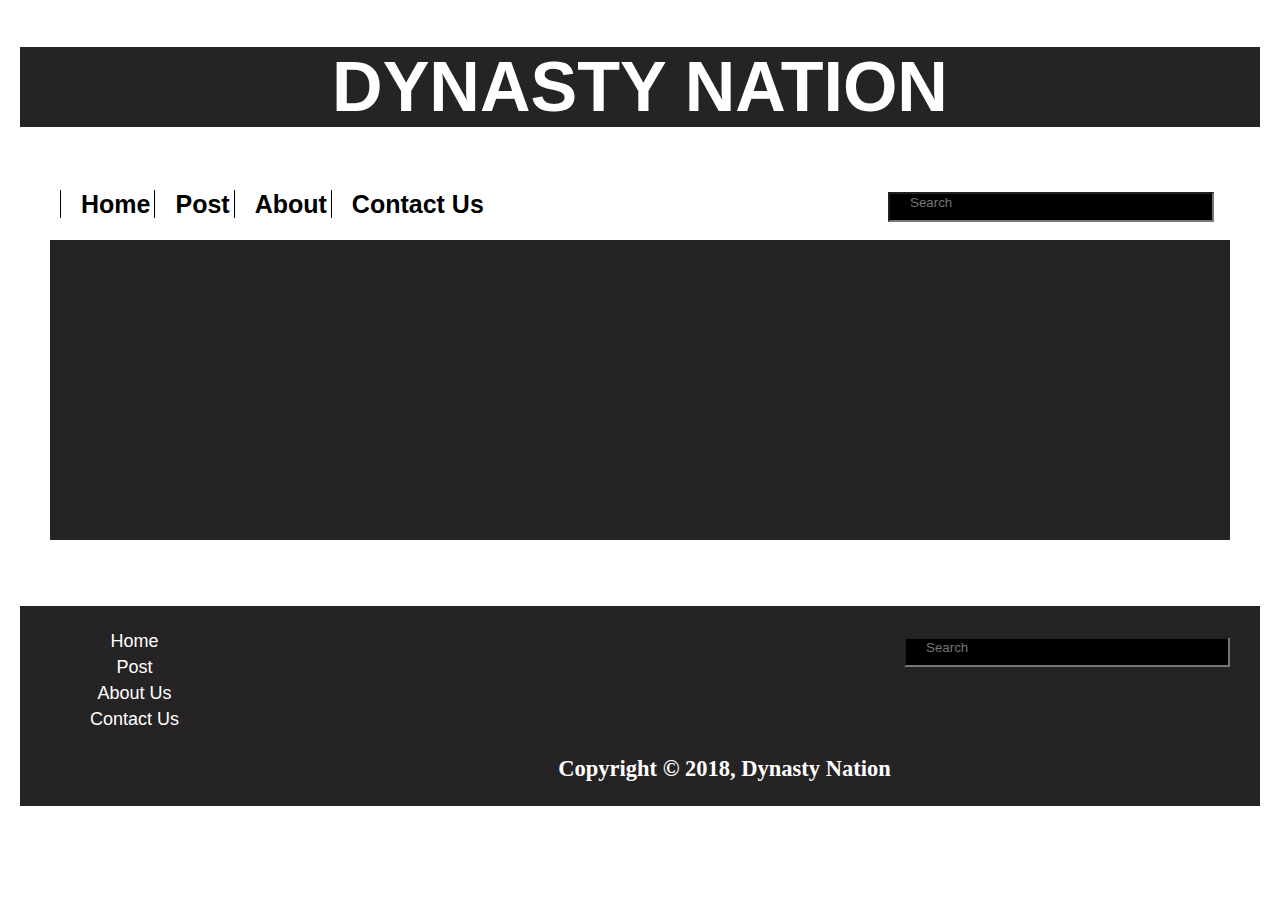
<file: Aboutus.html>
<!DOCTYPE html>
<html>
    <title>About/dynastynation.com</title>
    <link rel="stylesheet" type="text/css" href="dynastystyler.css">
    <body>
            <header id="Main-header">
                    <h1>DYNASTY NATION</h1>
                </header>
                <nav id="Nav-bar">
                    <ul>
                        <li><a href="../Dynasty Nation/index.html">Home</a></li>
                        <li><a href="../Dynasty Nation/Post.html">Post</a></li>
                        <li><a href="../Dynasty Nation/Aboutus.html">About</a></li>
                        <li><a href="../Dynasty Nation/Contactus.html">Contact Us</a></li>
                     </ul> 
                     <br>
                    <section class=" navbar-searchbar">
                            <li>
                                 <form action="search">
                                          <input type="text"search class="searchbar" placeholder="Search">
                                </form>
                            </li>  
                    </section>
                    
                           
                </nav>
                <br>
                <div class="container">

                </div>
                <br>
                <footer id="main-footer">
                        <Div>
                            <ul>
                                  <li><a href="../Dynasty Nation/index.html"> Home</a></li>
                                  <li><a href="../Dynasty Nation/Post.html">Post</a></li>
                                  <li><a href="../Dynasty Nation/Aboutus.html">About Us</a></li>
                                  <li><a href="../Dynasty Nation/Contactus.html">Contact Us</a></li>
                            </ul>      
                        </Div>
                             <section class=" footer-searchbar">
                                 <li>
                                      <form action="search">
                                               <input type="text"search class="searchbar" placeholder="Search">
                                     </form>
                                 </li>  
                                </section>
                          <h2>Copyright &copy; 2018, Dynasty Nation</h2>
             
                     </footer>

                    
                           

        
    </body>
</html>
</file>
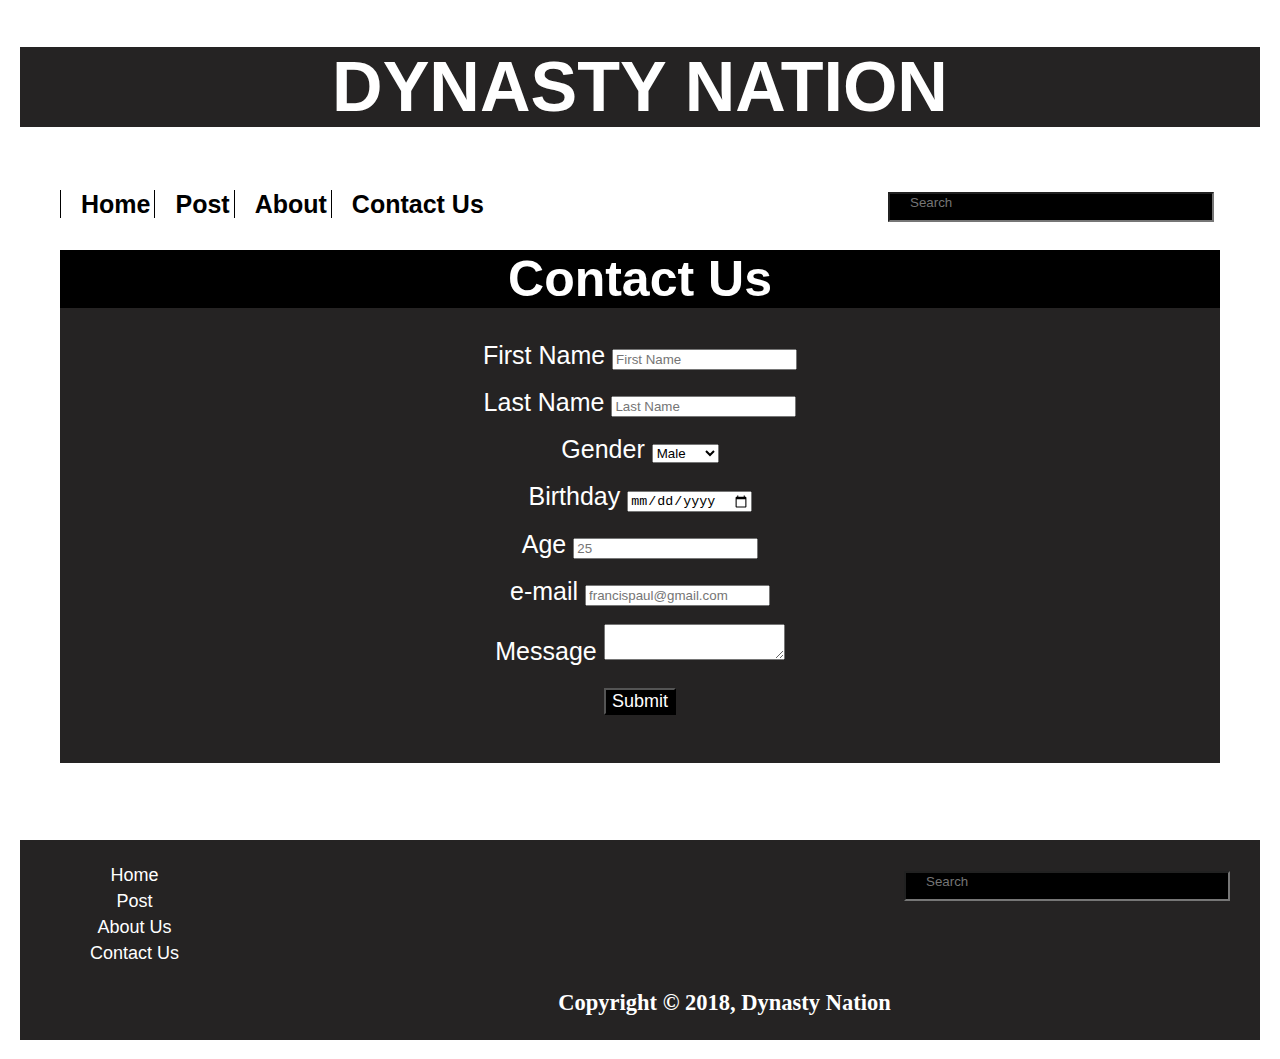
<file: Contactus.html>
<!DOCTYPE html>
<html>
    <title>ContactUs/dynastynation.com</title>
    <link rel="stylesheet" type="text/css" href="dynastystyler.css">
    <body>
            <header id="Main-header">
                    <h1>DYNASTY NATION</h1>
                </header>
                <nav id="Nav-bar">
                    <ul>
                        <li><a href="../Dynasty Nation/index.html">Home</a></li>
                        <li><a href="../Dynasty Nation/Post.html">Post</a></li>
                        <li><a href="../Dynasty Nation/Aboutus.html">About</a></li>
                        <li><a href="../Dynasty Nation/Contactus.html">Contact Us</a></li>
                     </ul> 
                     <br>
                    <section class=" navbar-searchbar">
                            <li>
                                 <form action="search">
                                          <input type="text"search class="searchbar" placeholder="Search">
                                </form>
                            </li>  
                    </section>
                    
                           
                </nav>
                <br>
                <div class="container-contactus">
                        <h1>Contact Us</h1>
                        <form>
                             <div>
                                 <label>First Name</label>
                                 <input type="text"first Name placeholder="First Name">
                             </div>
                             <br>
                             <div>
                                 <label>Last Name</label>
                                 <input type="text"Last Name placeholder="Last Name">
                             </div>
                             <br>
                             <div>
                                 <label>Gender</label>
                                 <select name="Gender">
                                     <option value="male">Male</option>
                                     <option value="female">Female</option>
                                     <option value="Other">Other</option>
                                 </select>
                             </div>
                             <br>
                             <div>
                                 <label>Birthday</label>
                                 <input type="date"Birthday placeholder="DD/MM/YY">
                             </div>
                             <br>
                            <div>
                                    <label>Age</label>
                                    <input type="number"age placeholder="25">
                            </div>
                            <br>
                             <div>
                                 <label>e-mail</label>
                                 <input type="email" placeholder="francispaul@gmail.com">
                             </div>
                             <br>
                             <div>
                                 <label>Message</label>
                                 <textarea name="message"></textarea>
                             </div>
                             <br> 
                             <div>
                                 <input type="submit" placeholder="Submit" class="submit">
                             </div>
                             <br> 
                         </form>

                </div>
                <br>
                <footer id="main-footer">
                        <Div>
                            <ul>
                                  <li><a href="../Dynasty Nation/index.html"> Home</a></li>
                                  <li><a href="../Dynasty Nation/Post.html">Post</a></li>
                                  <li><a href="../Dynasty Nation/Aboutus.html">About Us</a></li>
                                  <li><a href="../Dynasty Nation/Contactus.html">Contact Us</a></li>
                            </ul>      
                        </Div>
                             <section class=" footer-searchbar">
                                 <li>
                                      <form action="search">
                                               <input type="text"search class="searchbar" placeholder="Search">
                                     </form>
                                 </li>  
                                </section>
                          <h2>Copyright &copy; 2018, Dynasty Nation</h2>
             
                     </footer>
    </body>
</html>
</file>
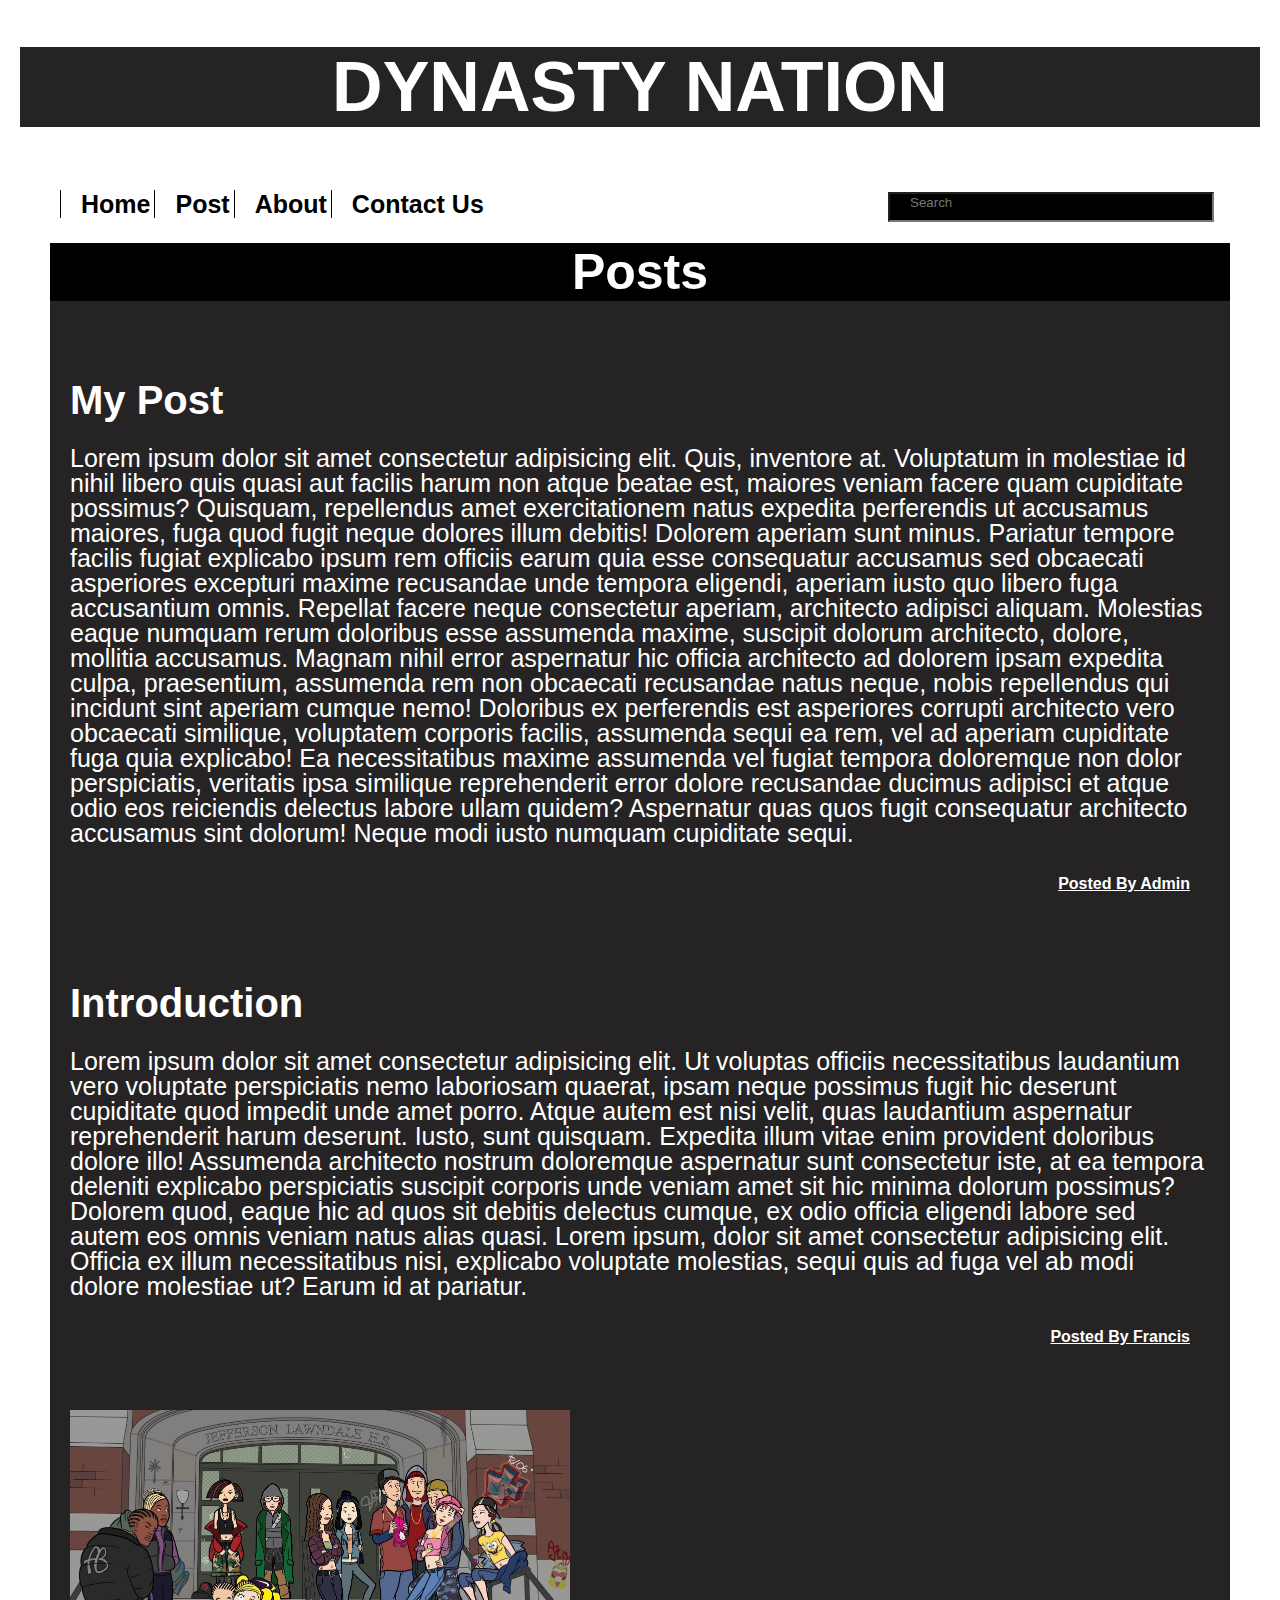
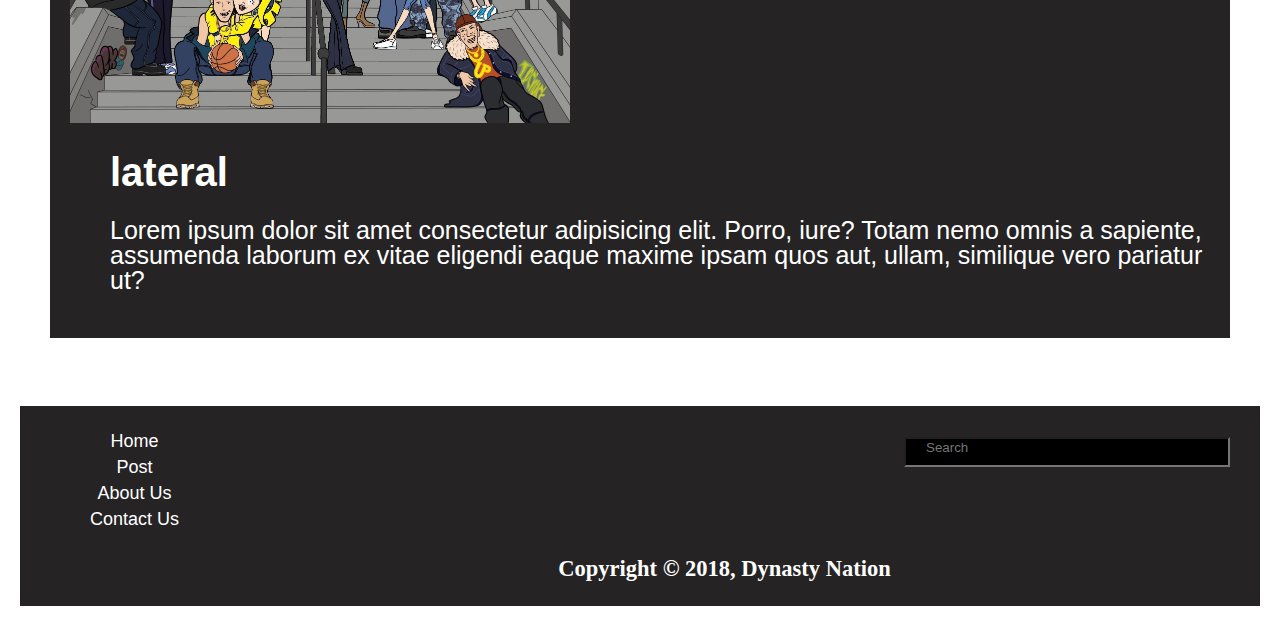
<file: Post.html>
<!DOCTYPE html>
<html>
    <title>Post/dynastynation.com</title>
    <link rel="stylesheet" type="text/css" href="dynastystyler.css">
    <body>
            <header id="Main-header">
                    <h1>DYNASTY NATION</h1>
                </header>
                <nav id="Nav-bar">
                    <ul>
                        <li><a href="../Dynasty Nation/index.html">Home</a></li>
                        <li><a href="../Dynasty Nation/Post.html">Post</a></li>
                        <li><a href="../Dynasty Nation/Aboutus.html">About</a></li>
                        <li><a href="../Dynasty Nation/Contactus.html">Contact Us</a></li>
                     </ul> 
                     <br>
                    <section class=" navbar-searchbar">
                            <li>
                                 <form action="search">
                                          <input type="text"search class="searchbar" placeholder="Search">
                                </form>
                            </li>  
                    </section>
                    
                           
                </nav>
                <br>
                <div class="container">
                    <h1>Posts</h1>
                    <article>
                        <h2>My Post</h2>
                        <p>Lorem ipsum dolor sit amet consectetur adipisicing elit. Quis, inventore at. Voluptatum in molestiae id nihil libero quis quasi aut facilis harum non atque beatae est, maiores veniam facere quam cupiditate possimus? Quisquam, repellendus amet exercitationem natus expedita perferendis ut accusamus maiores, fuga quod fugit neque dolores illum debitis! Dolorem aperiam sunt minus. Pariatur tempore facilis fugiat explicabo ipsum rem officiis earum quia esse consequatur accusamus sed obcaecati asperiores excepturi maxime recusandae unde tempora eligendi, aperiam iusto quo libero fuga accusantium omnis. Repellat facere neque consectetur aperiam, architecto adipisci aliquam. Molestias eaque numquam rerum doloribus esse assumenda maxime, suscipit dolorum architecto, dolore, mollitia accusamus. Magnam nihil error aspernatur hic officia architecto ad dolorem ipsam expedita culpa, praesentium, assumenda rem non obcaecati recusandae natus neque, nobis repellendus qui incidunt sint aperiam cumque nemo! Doloribus ex perferendis est asperiores corrupti architecto vero obcaecati similique, voluptatem corporis facilis, assumenda sequi ea rem, vel ad aperiam cupiditate fuga quia explicabo! Ea necessitatibus maxime assumenda vel fugiat tempora doloremque non dolor perspiciatis, veritatis ipsa similique reprehenderit error dolore recusandae ducimus adipisci et atque odio eos reiciendis delectus labore ullam quidem? Aspernatur quas quos fugit consequatur architecto accusamus sint dolorum! Neque modi iusto numquam cupiditate sequi.</p>
                        <h4>Posted By Admin</h4>
                    </article>
                    <article>
                        <h2>Introduction</h2>
                        <p> Lorem ipsum dolor sit amet consectetur adipisicing elit. Ut voluptas officiis necessitatibus laudantium vero voluptate perspiciatis nemo laboriosam quaerat, ipsam neque possimus fugit hic deserunt cupiditate quod impedit unde amet porro. Atque autem est nisi velit, quas laudantium aspernatur reprehenderit harum deserunt. Iusto, sunt quisquam. Expedita illum vitae enim provident doloribus dolore illo! Assumenda architecto nostrum doloremque aspernatur sunt consectetur iste, at ea tempora deleniti explicabo perspiciatis suscipit corporis unde veniam amet sit hic minima dolorum possimus? Dolorem quod, eaque hic ad quos sit debitis delectus cumque, ex odio officia eligendi labore sed autem eos omnis veniam natus alias quasi. Lorem ipsum, dolor sit amet consectetur adipisicing elit. Officia ex illum necessitatibus nisi, explicabo voluptate molestias, sequi quis ad fuga vel ab modi dolore molestiae ut? Earum id at pariatur.</p>
                        <h4>Posted By Francis</h4>
                    </article>
                    <section>
                        <!--image-->
                        <a href="../Dynasty Nation/Images/hoodhighschool.jpg">
                            <img src="Images/hoodhighschool.jpg" width="500">
                        </a>
                        <ul>
                               <h2>lateral</h2>
                               <p>Lorem ipsum dolor sit amet consectetur adipisicing elit. Porro, iure? Totam nemo omnis a sapiente, assumenda laborum ex vitae eligendi eaque maxime ipsam quos aut, ullam, similique vero pariatur ut?</p>
                        </ul>
                    </section>

                </div>
                <br>
                <footer id="main-footer">
                        <Div>
                            <ul>
                                  <li><a href="../Dynasty Nation/index.html"> Home</a></li>
                                  <li><a href="../Dynasty Nation/Post.html">Post</a></li>
                                  <li><a href="../Dynasty Nation/Aboutus.html">About Us</a></li>
                                  <li><a href="../Dynasty Nation/Contactus.html">Contact Us</a></li>
                            </ul>      
                        </Div>
                             <section class=" footer-searchbar">
                                 <li>
                                      <form action="search">
                                               <input type="text"search class="searchbar" placeholder="Search">
                                     </form>
                                 </li>  
                                </section>
                          <h2>Copyright &copy; 2018, Dynasty Nation</h2>
             
                     </footer>
    </body>
</html>
</file>
<file: dynastystyler.css>
body {
    background:white;
    color:black;
    margin:20px;

}
#Main-header {
    background: rgb(37, 35, 35);
    color: white;
    font-size: 35px;
    font-family:  'Trebuchet MS', 'Lucida Sans Unicode', 'Lucida Grande', 'Lucida Sans', Arial, sans-serif;
    Text-align: center;
}
#Nav-bar li {
    display: inline;
    text-decoration: none;

}
#Nav-bar ul{
    box-sizing:Border-box;
    float: left;
    width:70%;

}
.navbar-searchbar{
    box-sizing: border-box;
    float:right;
    width:30%;
    

}
#Myv-bar {
    margin:20px;
}
#Nav-bar a{
    text-decoration: none;
    padding-left: 20px;
    color: black;
    Border-left: 1px solid black;
    font-size: 25px;
    font-family: Arial, Helvetica, sans-serif;
    font-weight:700;

}
#main-footer{
    background: rgb(37, 35, 35);
    Color: white;
    text-align: center;
    font-family: Cambria, Cochin, Georgia, Times, 'Times New Roman', serif;
    font-size: 15px;
    min-height:200px;
    box-sizing: border-box;
}
#main-footer li{
    text-decoration: none;
    color: white;
    font-family: 'Trebuchet MS', 'Lucida Sans Unicode', 'Lucida Grande', 'Lucida Sans', Arial, sans-serif;
    font-size: 18px;
    list-style: none;
    padding-bottom: 5px;

}
#main-footer a {
    text-decoration: none;
    color:white;
}
#main-footer div{
    box-sizing: border-box;
    float : left;
    padding: 10px;
    padding-left:30px;
}
.footer-searchbar {
    box-sizing: border-box;
    float: Right;
    padding: 30px;
}
#main-footer h2{
    padding-top: 150px;
    padding-bottom:20px;
    box-sizing: border-box;
    float: center;
}
.searchbar{
    background-color:black;
    color: white;
    width: 300px;
    font-family: 'Trebuchet MS', 'Lucida Sans Unicode', 'Lucida Grande', 'Lucida Sans', Arial, sans-serif;
    padding-left: 20px;
    Padding-bottom: 10px;
}
.container{
    margin: 30px;
    min-height: 300px;
    background: rgb(37, 35, 35);
}
.container section{
    padding: 20px;
    color: white;
    font-family:Arial, Helvetica, sans-serif;
    font-size: 25px;
    line-height:25px;
    border-bottom:1px solid white;
    
}
.container h1{
    text-align:center;
    font-family:'Trebuchet MS', 'Lucida Sans Unicode', 'Lucida Grande', 'Lucida Sans', Arial, sans-serif;
    color:white;
    font-size:50px;
    background:black;
}
.container article{
    padding: 20px;
    color: white;
    font-family:Arial, Helvetica, sans-serif;
    font-size: 25px;
    line-height:25px;
    
}
.container h2{
    font-size:40px;
    font-family:'Trebuchet MS', 'Lucida Sans Unicode', 'Lucida Grande', 'Lucida Sans', Arial, sans-serif;
}
.showcase {
    background:url(../Dynasty\ Nation/Images/ghetto.jpg);
    height: 300px;
    background-position:center;
    background-repeat: no-repeat;
    color:white;
    line-height: 30px;
    min-height: 300px;
    Padding:30px;
    font-size:25px;
    font-family:'Trebuchet MS', 'Lucida Sans Unicode', 'Lucida Grande', 'Lucida Sans', Arial, sans-serif;
    text-Align:center;
    margin: 30px;
}
.container h4{
    font-size:16px;
    font-family:'Lucida Sans', 'Lucida Sans Regular', 'Lucida Grande', 'Lucida Sans Unicode', Geneva, Verdana, sans-serif;
    text-decoration:underline;
    text-align:right;
    padding-right:20px;
}
.container-contactus{
    margin: 40px;
    min-height: 300px;
    background: rgb(37, 35, 35);
}
.container-contactus h1{
    text-align:center;
    font-family:'Trebuchet MS', 'Lucida Sans Unicode', 'Lucida Grande', 'Lucida Sans', Arial, sans-serif;
    color:white;
    font-size:50px;
    background:black;
}
.container-contactus div{
    text-align:center;
    color:white;
    font-family:Arial, Helvetica, sans-serif;
    font-size:25px;
}
.container-contactus form{
    padding-bottom:30px;
}
.submit{
    color:white;
    font-family: 'Segoe UI', Tahoma, Geneva, Verdana, sans-serif;
    font-size:18px;
    background:black;
}
</file>
